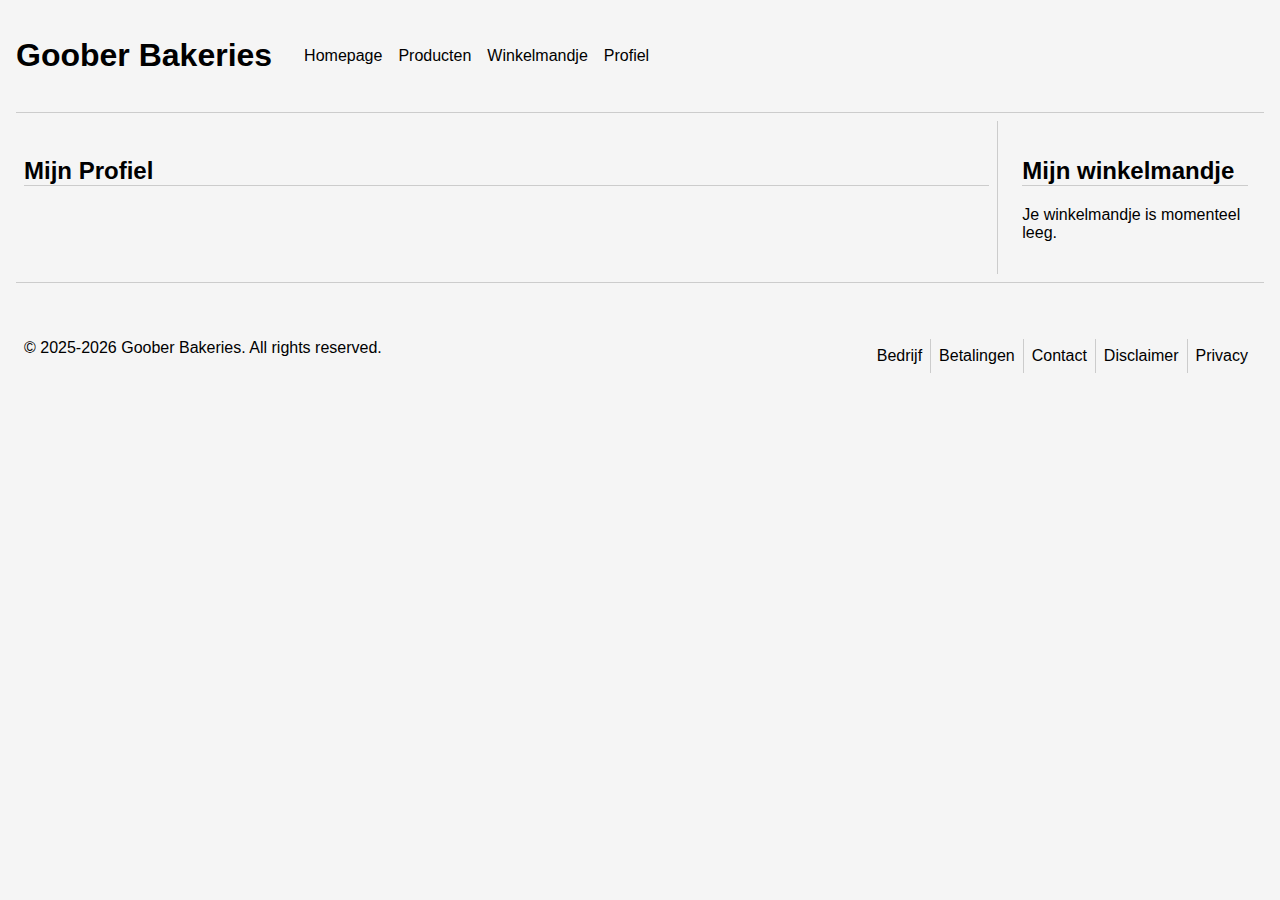
<file: profile/index.html>
<!DOCTYPE html>
<html lang="en">

<head>
  <meta charset="UTF-8">
  <meta name="viewport" content="width=device-width, initial-scale=1.0">
  <title>Profiel - Goober Bakeries</title>
  <link rel="stylesheet" href="styles.css">
  <link rel="stylesheet" href="/basestyles.css">
</head>

<body>
  <header>
    <h1>Goober Bakeries</h1>
    <nav>
      <ul>
        <li><a href="/homepage">Homepage</a></li>
        <li><a href="/products">Producten</a></li>
        <li><a href="/shoppingcart">Winkelmandje</a></li>
        <li><a href="/profile">Profiel</a></li>
      </ul>
    </nav>
  </header>
  <main>
    <h2>Mijn Profiel</h2>
  </main>
  <aside>
    <h2>Mijn winkelmandje</h2>
    <p>Je winkelmandje is momenteel leeg.</p>
  </aside>
  <footer>
    <section id="copyright">
      © 2025-2026 Goober Bakeries. All rights reserved.
    </section>
    <section id="links">
      <ul>
        <li><a href="#">Bedrijf</a></li>
        <li><a href="#">Betalingen</a></li>
        <li><a href="#">Contact</a></li>
        <li><a href="#">Disclaimer</a></li>
        <li><a href="#">Privacy</a></li>
      </ul>
    </section>
  </footer>
</body>

</html>
</file>
<file: profile/styles.css>
body {
  grid-template:
    "header header header header" auto
    "main main main sidebar" auto
    "footer footer footer footer" auto / 1fr 1fr 1fr 0.8fr;
}
header {
  grid-area: header;
}
main, aside {
  padding: 1em; 
}
main {
  grid-area: main;
}
aside {
  grid-area: sidebar;
}
footer {
  grid-area: footer;
}
</file>
<file: basestyles.css>
body {
  font-family: Arial, sans-serif;
  background-color: #f5f5f5;
  margin: 0;
  padding: 1em;
  display: grid;
  gap: 8px;
}
input::-webkit-outer-spin-button,
input::-webkit-inner-spin-button {
  -webkit-appearance: none;
  margin: 0;
}

/* Firefox */
input[type=number] {
  -moz-appearance: textfield;
  appearance: textfield;
}
legend {
  font-weight: bold;
  padding: 0 0.5em;

}
header {
  border-bottom: 1px solid #ccc;
  display: flex;
  align-items: center;
  background-color: #f5f5f5;
  gap: 1em 2em;
  padding-bottom: 1em;
  .logo-small {
    width: 82px;
  }
  nav ul {
    list-style: none;
    display: flex;
    gap: 1em;
    padding: 0;
    margin: 0;
    flex-wrap: wrap;
    justify-content: center;
  }
}
article {
  padding: 0.5em;
  border: 1px solid #ccc;
}
a {
  text-decoration: none;
  color: black;
  &:hover {
    text-decoration: underline;
  }
}
h2{
  border-bottom: 1px solid #ccc;
}
button {
  background-color: #000;
  color: #fff;
  border: none;
  padding: 1em;
  border-radius: 12px;
  cursor: pointer;
  transition: background-color 0.3s;
}
button:hover {
  background-color: #333;
}
main {
  border-right: 1px solid #ccc;
  padding-inline: 0.5em;
}
#siteIcon {
  width: 80px;
}
section {
  padding: 0.5em;
  margin-block: 1em;
}
#breadSection {
  padding: 0;
}
#shoppingCart {
  display: flex;
  flex-direction: column;
  margin-block: 1em;
  gap: 1em;
  article {
    width: 100%;
    box-sizing: border-box;
    display: flex;
    flex-wrap: wrap;
    align-items: center;
    gap: 1em;
    img {
      width: 80px;
      border-radius: 0.8em;
    }
    div {
      display: flex;
    }
  }
}
footer {
  border-top: 1px solid #ccc;
  display: flex;
  justify-content: space-between;
  padding-block: 2em;
}
#links ul {
  list-style-type: none;
  display: flex;
  padding: 0;
  margin: 0;
  justify-content: right;
  li {
    padding: 8px;
    border-right: 1px solid #ccc;
    &:last-of-type {
      border: none;
    }
  }
}
@media screen and (max-width: 720px) {
  body {
    grid-template:
      "header" auto
      "main" auto
      "footer" auto / auto;
  }
  header {
    flex-direction: column;
  }
  nav {
    margin-block: 1em;
    ul {
      gap: 0.5em;
      li {
        text-align: right;
      }
    }
  }
  main {
    border: none;
  }
  aside {
    display: none;
  }
  footer {
    flex-direction: column;
  }
  #breadSection {
    flex-wrap: nowrap;
    padding: 0.5em;
  }
  #copyright {
    border-bottom: 1px solid #ccc;
    margin-block: 0.5em;
    padding-block: 0.5em;
  }
  #links {
    ul {
      flex-direction: column;
      li {
        padding: 8px 0;
        border: none;
      }
    }
  }
}
</file>
